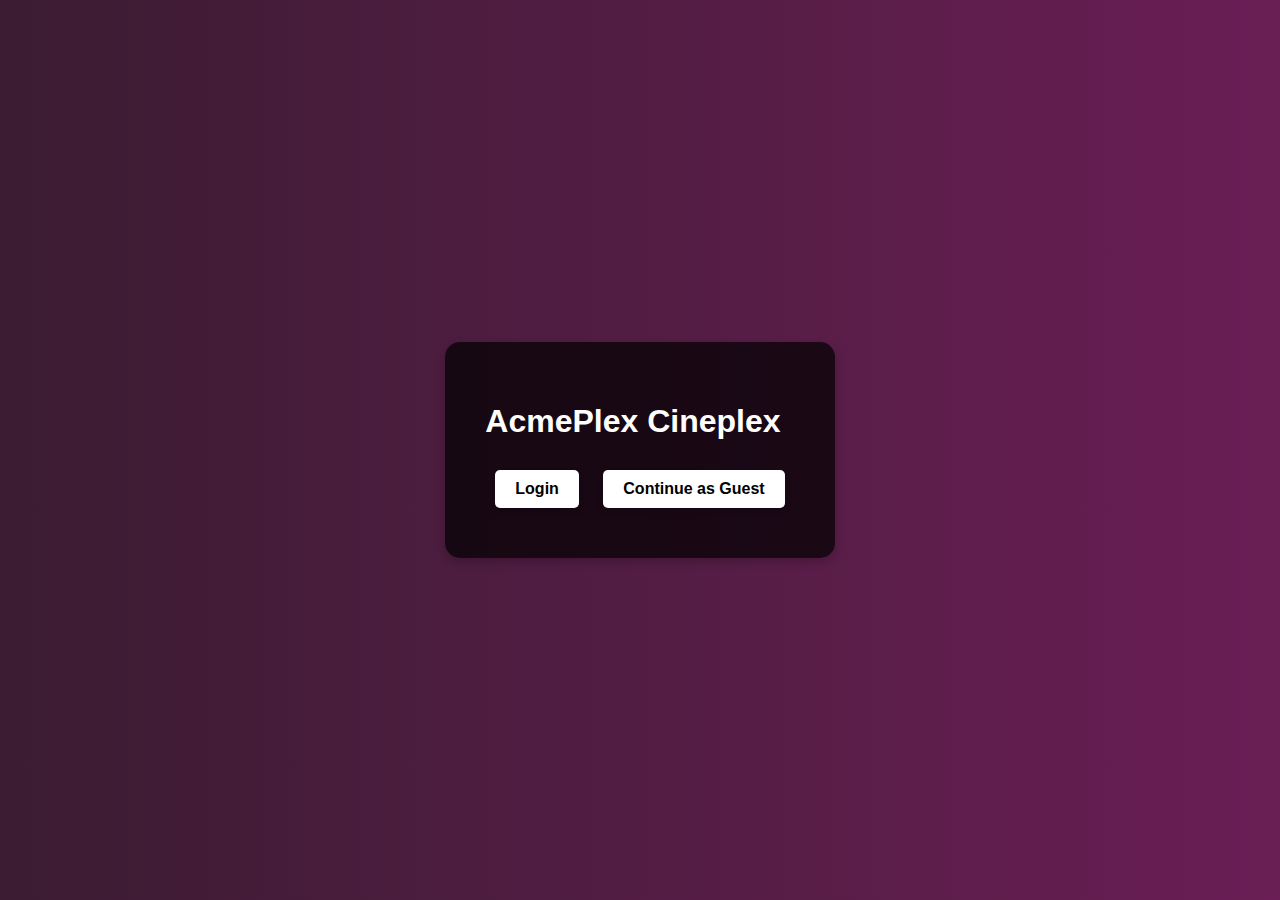
<file: html/index.html>
<!DOCTYPE html>
<html lang="en">
<head>
    <meta charset="UTF-8">
    <meta name="viewport" content="width=device-width, initial-scale=1.0">
    <title>AcmePlex Login</title>
    <link rel="stylesheet" href="../styles/styleIndex.css">
</head>
<body>
    <div class="login-screen">
        <div class="login-container">
            <h1> <span class="brand">AcmePlex Cineplex</span></h1>
            <p></p>
            <button onclick="redirectTo('main.html')">Login</button>
            <button onclick="redirectTo('main.html')">Continue as Guest</button>
        </div>
    </div>
    <script src="../script.js"></script>
</body>
</html>
</file>
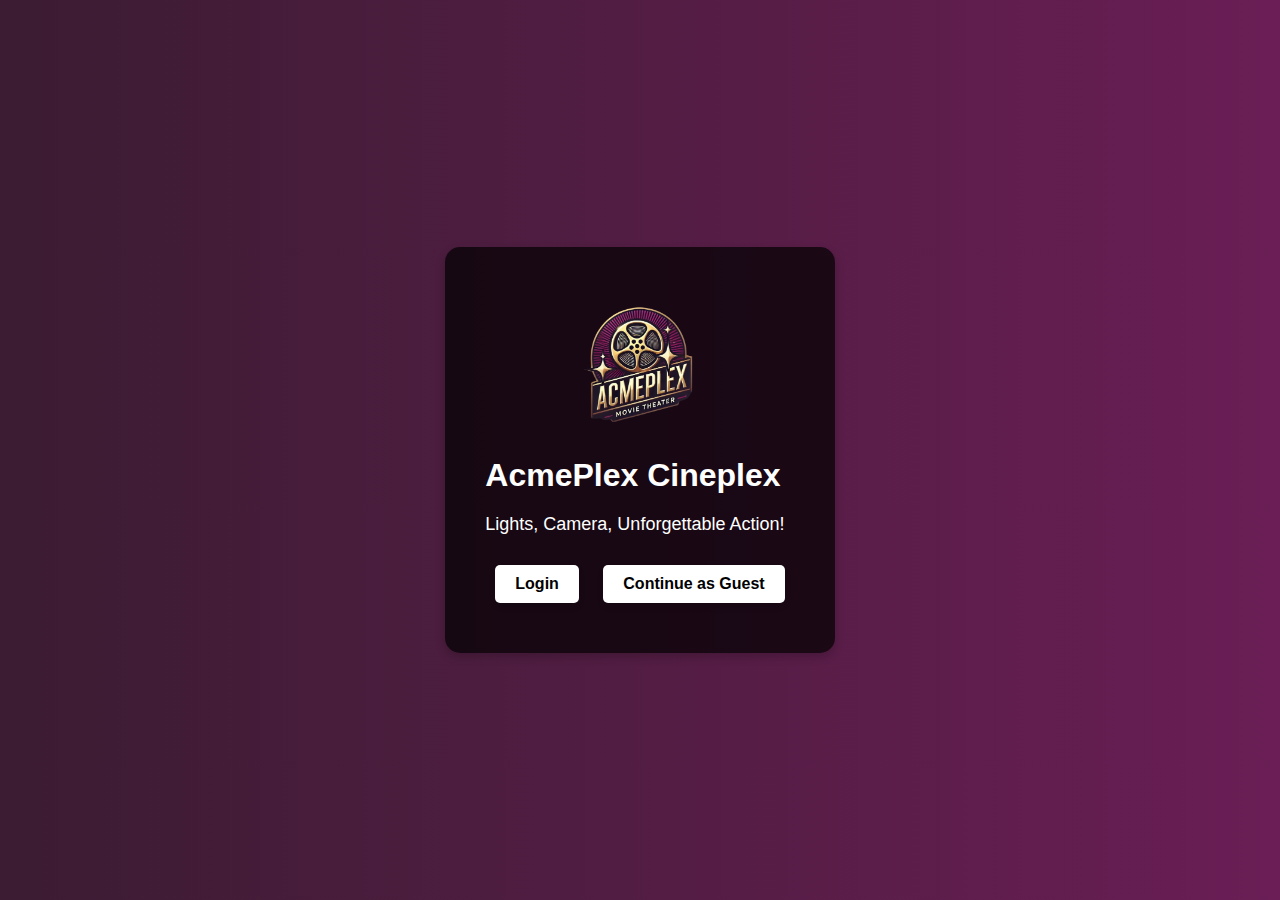
<file: frontend/html/index.html>
<!DOCTYPE html>
<html lang="en">
<head>
    <meta charset="UTF-8">
    <meta name="viewport" content="width=device-width, initial-scale=1.0">
    <title>AcmePlex Login</title>
    <link rel="stylesheet" href="../styles/styleIndex.css">
</head>
<body>
    <div class="login-screen">
        <div class="login-container">
            <img src="../assets/acmeplex-logo.png" alt="AcmePlex Logo" class="logo">
            <h1><span class="brand">AcmePlex Cineplex</span></h1>
            <p>Lights, Camera, Unforgettable Action!</p>
            <button onclick="redirectTo('../html/main.html')">Login</button>
            <button onclick="redirectTo('../html/main.html')">Continue as Guest</button>
        </div>
    </div>
    <script src="../script.js"></script>
</body>
</html>
</file>
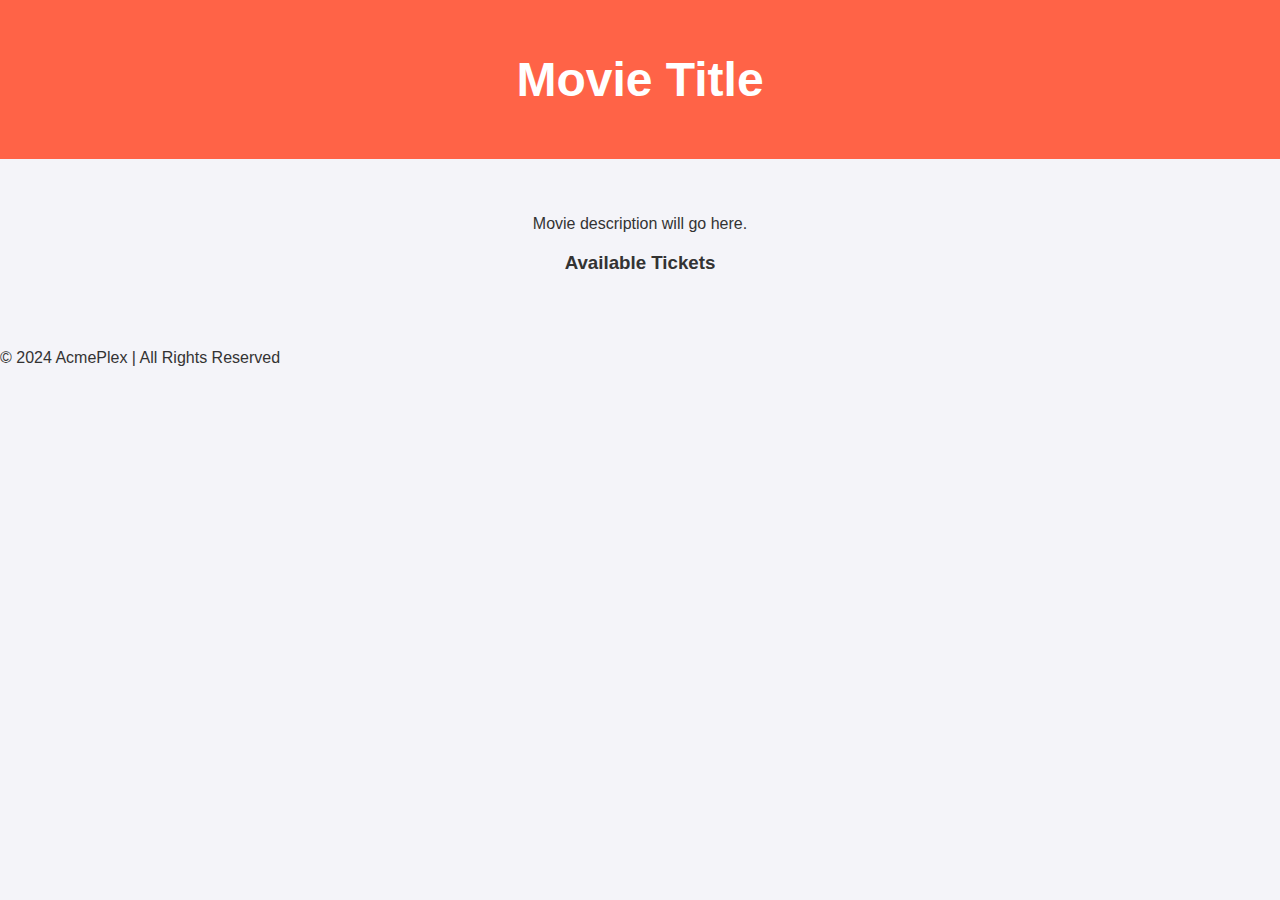
<file: html/movie.html>
<!DOCTYPE html>
<html lang="en">
<head>
    <meta charset="UTF-8">
    <meta name="viewport" content="width=device-width, initial-scale=1.0">
    <title>Movie Details</title>
    <link rel="stylesheet" href="../styles/styleMovie.css">
</head>
<body>
    <header>
        <h1 id="movie-title">Movie Title</h1>
    </header>
    <main>
        <section id="movie-details">
            <p id="movie-description">Movie description will go here.</p>
            <h3>Available Tickets</h3>
            <ul id="ticket-dates"></ul>
        </section>
    </main>
    <footer>
        <p>© 2024 AcmePlex | All Rights Reserved</p>
    </footer>
    <script src="../script.js"></script>
</body>
</html>
</file>
<file: styles/styleIndex.css>
body {
    font-family: 'Roboto', sans-serif;
    margin: 0;
    padding: 0;
    box-sizing: border-box;
    background: linear-gradient(to right, #3B1C32, #6A1E55);
    color: white;
    height: 100vh;
    display: flex;
    justify-content: center;
    align-items: center;
}

.overlay {
    text-align: center;
}

.login-container {
    background: rgba(0, 0, 0, 0.7);
    padding: 40px;
    border-radius: 15px;
    box-shadow: 0 4px 10px rgba(0, 0, 0, 0.2);
    max-width: 400px;
}

.login-container h1 {
    font-size: 32px;
    margin-bottom: 20px;
}

.login-container p {
    margin-bottom: 20px;
    font-size: 18px;
}

button {
    background-color: white;
    color: #000000;
    border: none;
    padding: 10px 20px;
    font-size: 16px;
    font-weight: bold;
    border-radius: 5px;
    cursor: pointer;
    margin: 10px;
    box-shadow: 0 4px 6px rgba(0, 0, 0, 0.1);
    transition: transform 0.3s ease, background-color 0.3s ease;
}

button:hover {
    background-color: #ffe4d9;
    transform: translateY(-3px);
}
</file>
<file: frontend/styles/styleIndex.css>
.logo {
    max-width: 150px; /* Adjust the size as needed */
    margin-bottom: 20px; /* Add spacing below the logo */
    display: block;
    margin-left: auto;
    margin-right: auto;
}

body {
    font-family: 'Roboto', sans-serif;
    margin: 0;
    padding: 0;
    box-sizing: border-box;
    background: linear-gradient(to right, #3B1C32, #6A1E55);
    color: white;
    height: 100vh;
    display: flex;
    justify-content: center;
    align-items: center;
}

.overlay {
    text-align: center;
}

.login-container {
    background: rgba(0, 0, 0, 0.7);
    padding: 40px;
    border-radius: 15px;
    box-shadow: 0 4px 10px rgba(0, 0, 0, 0.2);
    max-width: 400px;
}

.login-container h1 {
    font-size: 32px;
    margin-bottom: 20px;
}

.login-container p {
    margin-bottom: 20px;
    font-size: 18px;
}

button {
    background-color: white;
    color: #000000;
    border: none;
    padding: 10px 20px;
    font-size: 16px;
    font-weight: bold;
    border-radius: 5px;
    cursor: pointer;
    margin: 10px;
    box-shadow: 0 4px 6px rgba(0, 0, 0, 0.1);
    transition: transform 0.3s ease, background-color 0.3s ease;
}

button:hover {
    background-color: #ffe4d9;
    transform: translateY(-3px);
}
</file>
<file: styles/styleMovie.css>
body {
    font-family: 'Roboto', sans-serif;
    margin: 0;
    padding: 0;
    box-sizing: border-box;
    color: #333;
    background-color: #f4f4f9;
}

header {
    background-color: #ff6347;
    color: white;
    text-align: center;
    padding: 20px;
    font-size: 24px;
}

#movie-details {
    padding: 40px;
    text-align: center;
}

#ticket-dates {
    list-style: none;
    padding: 0;
}

#ticket-dates li {
    background-color: white;
    margin: 10px auto;
    padding: 10px;
    border-radius: 5px;
    max-width: 200px;
    box-shadow: 0 4px 6px rgba(0, 0, 0, 0.1);
}
</file>
